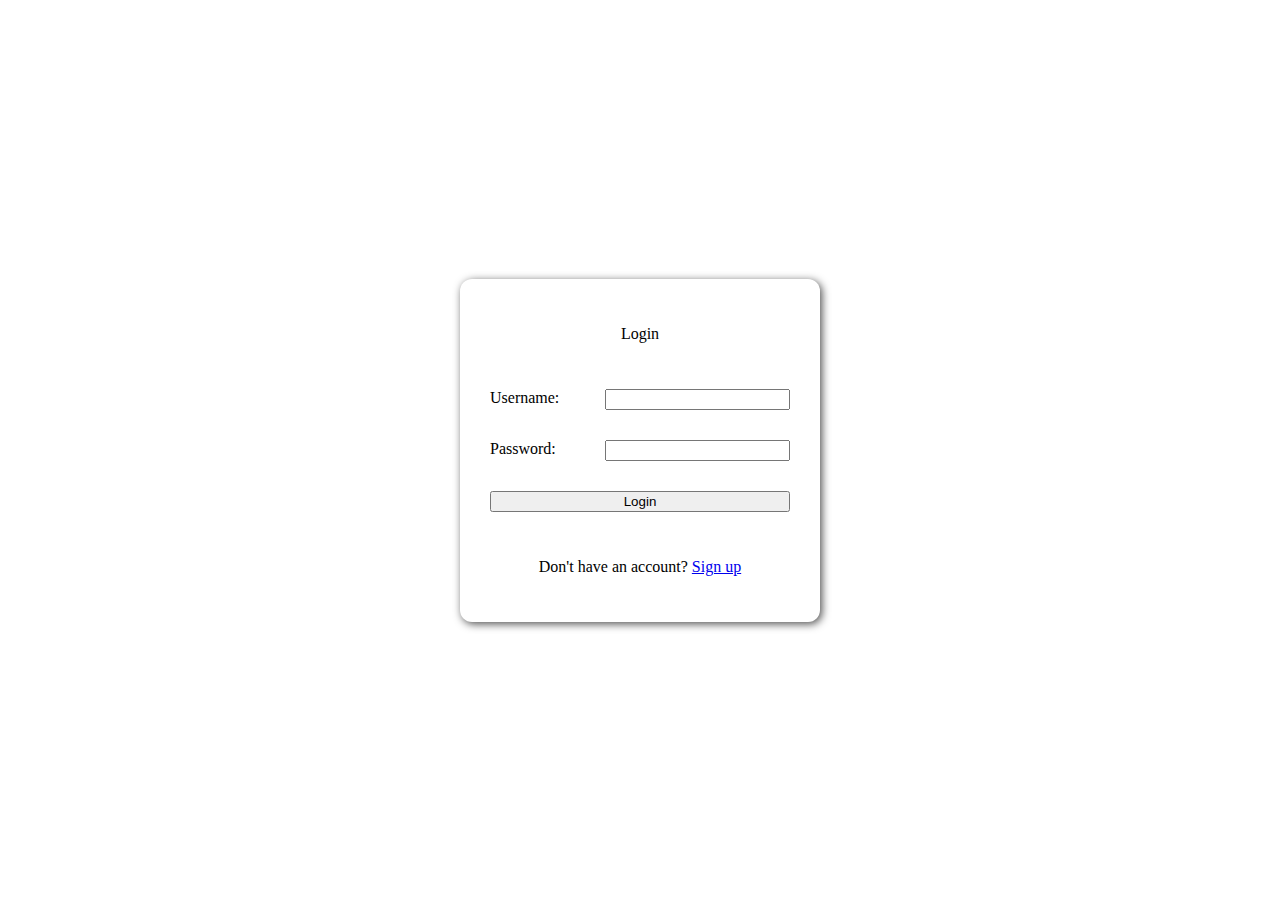
<file: index.html>
<!DOCTYPE html>
<html lang="en">
<head>
    <meta charset="UTF-8">
    <meta name="viewport" content="width=device-width, initial-scale=1.0">

    <link rel="stylesheet" href="styles.css">

    <title>Login Page</title>
</head>
<body>
    <main>
    
        <div id="to-do-logo"></div>

        <div id="form-div">
            <form action="./signup-verification/user-login.php" method="POST" id="login-form">
                <p>Login</p>

                <label>Username:
                    <input type="text" id="login-uname" name="uname" required>
                    <p id="uname-error" style="display:none;"></p>
                </label>
                
                <label>Password: 
                    <input type="password" id="login-password" name="upassword" required>
                    <p id="pass-error" style="display:none;"></p>
                </label>
                

                <input type="submit" value="Login">
                <p id="loading-text" style="display:none;">Loading...</p>
                
                <p>Don't have an account? <a href="#" id="sign-up-instead">Sign up</a></p>
            </form>

        </div>
        

        


    </main>

    <script src="script.js"></script>   
    <script src="signup-password-validate.js"></script>

</body>
</html>
</file>
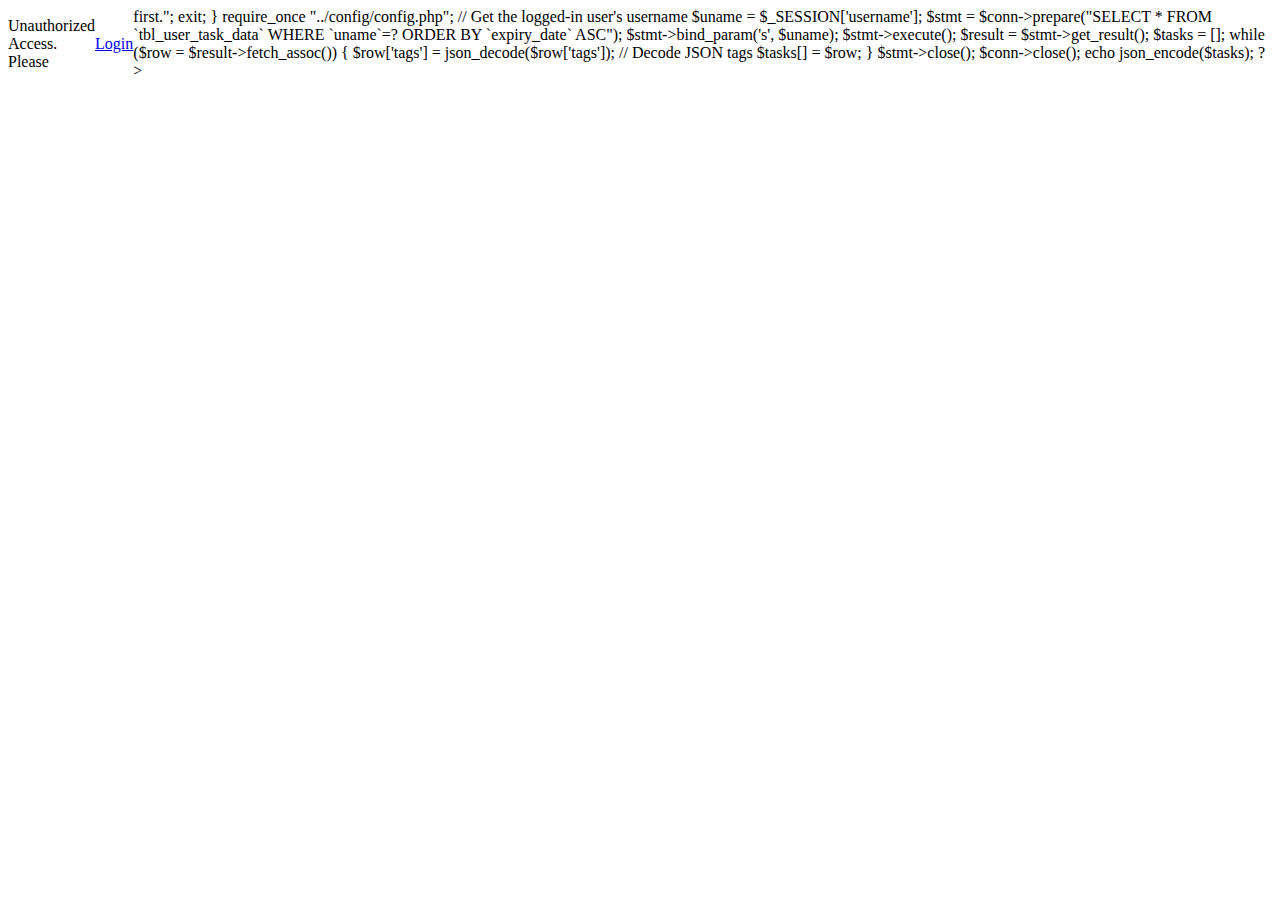
<file: user-page/index.html>
<!DOCTYPE html>
<html lang="en">
<head>
    <meta charset="UTF-8">
    <meta name="viewport" content="width=device-width, initial-scale=1.0">

    <link rel="stylesheet" href="styles.css">

    <title>TO-DO-LIST USER-LOGGED-IN</title>
</head>
<body>

    <main>

        <div id="log-back-in">
            <a href="logout.php">Login</a>
        </div>

        <div id="log-out">
            <a href="logout.php">Logout</a>
        </div>

        <div id="plate">
            <div id="top-head">
                <p id="to-do-header">Todo</p>
                <p id="current-date"></p>
                <button type="button" id="create-reminder-btn">Create Reminder</button>
            </div>

            <div id="current-tasks">


            </div>

                    <p id="expired-header">Expired</p>
            <div id="expired-tasks">
                
                

            </div>

                    <p id="completed-header">Completed</p>
            <div id="completed-tasks">
                
                

            </div>


        </div>
        <p id="hint">Tap the to-do circles to mark tasks as "completed".</p>


        <div id="mark-as-completed">
            <div id="completed_container">
                <h2>Mark this task as completed. <br>Task: <span id="task-to-mark"></span></h2>
                
                <div id="mark-or-cancel">
                     <button type="button" id="hide-mark">&#x274C;</button>
                    <button type="button" id="complete-mark">&#10004;</button>   
                </div>
                
            </div>
            
        </div>


        <div id="create-reminder-form">
            <form action="" method=POST id="form">
            <button type="button" id="hide-form">&#x274C;</button>

                <label for="create-task-title">Title:
                    <input type="text" title="Task Title" for="create-task-title" name="task_title" required>
                </label>

                <label for="create-task-expiry">Finish By:
                    <input type="date" title="Expiry Date" id="create-task-expiry" name="task_expiry" required>
                </label>
                <div id="select-tags">
                    <label><input type="checkbox" name="tags[]" value="Work"> Work</label>
                    <label><input type="checkbox" name="tags[]" value="Personal"> Personal</label>
                    <label><input type="checkbox" name="tags[]" value="Urgent"> Urgent</label>
                    <label><input type="checkbox" name="tags[]" value="Shopping"> Shopping</label>
                    <label><input type="checkbox" name="tags[]" value="Other"> Other</label>
                </div>
                
                <input type="submit" id="submit-new-task">
                
            </form>
        </div>

    </main>
    


    <script src="script.js"></script>
    
</body>
</html>
</file>
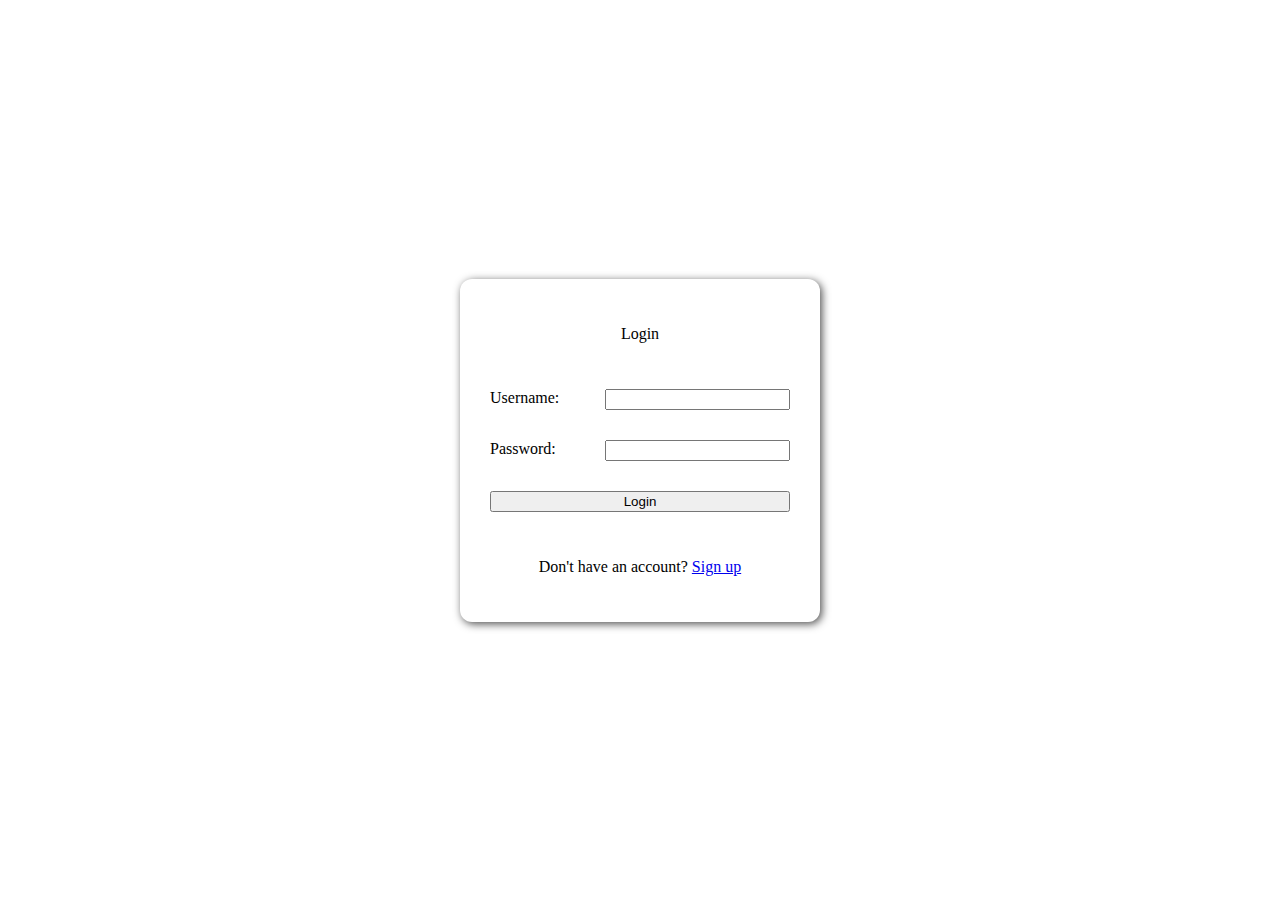
<file: verify-otp.html>
<!DOCTYPE html>
<html lang="en">
<head>
    <meta charset="UTF-8">
    <meta name="viewport" content="width=device-width, initial-scale=1.0">

    <link rel="stylesheet" href="styles.css">

    <title>OTP Verification</title>
</head>
<body>
    <main>
    
        <div id="to-do-logo"></div>

        <div id="form-div">
            <form method="POST" id="otp-verification-form">
                <p><strong>OTP Verification</strong></p>
                <p>A 6-digit verification code has been sent to your email.<br>Enter it below.</p>
                <label>Code:
                    <input type="text" name="otp-code" maxlength="6" required>
                </label>
                <input type="submit" value="Verify">
                <p id="loading-text" style="display:none;">Loading...</p>
                <p>Didn't receive a code? <a href="#">Check spam or try again.</a></p>
            </form>

        </div>
        

        


    </main>

    <script>
        document.addEventListener("DOMContentLoaded", function () {
            const urlParams = new URLSearchParams(window.location.search);
            const username = urlParams.get("username");
            const vtype = urlParams.get("vtype");
        
            if (username) {
                document.getElementById("otp-verification-form").action = `./signup-verification/otp-verify.php?username=${username}&vtype=${vtype}`;
            } else {
                alert("Username missing. Please restart the process.");
                window.location.href = "./index.html"; // Redirect if username is missing
            }
    });

    function Loading_Animation(){
        document.getElementById("loading-text").style.display = 'block';
    }
        </script>
        


</body>
</html>
</file>
<file: styles.css>
html, body {
display:flex;
align-items: center;
justify-content: center;
height:100%;
margin:0;
}



#form-div form{
    display:flex;
    flex-direction: column;
    box-shadow: 2px 2px 8px rgba(0, 0, 0, 0.7);
    padding:30px;
    width:300px;
    gap:30px;
    height:auto;
    

    border-radius:12px;

}

form label{
    display:flex;
    flex-direction: row;
    justify-content: space-between;
}


form > p{
    text-align: center;
}
</file>
<file: user-page/styles.css>
body, html{
    display:flex;
    align-items: center;
    justify-content: center;
    
}

#log-back-in a{
    color:white;
    padding: 5px;
    text-decoration:none;
    font-weight: bold;
    background-color: rgb(72, 72, 155);
    position:absolute;
    left:0;
    font-family:Helvetica;

}
#log-out a{
    color:white;
    padding: 5px;
    text-decoration:none;
    font-weight: bold;
    background-color: rgb(155, 72, 72);
    position:absolute;
    right:0;
    font-family:Helvetica;

}

#hint{
    text-align: center;
    font-family:Helvetica;
    font-size:large;
    color:rgb(87, 86, 86);
}

#plate{
    box-shadow: 2px 2px 8px rgba(109, 109, 109, 0.7);
    padding:20px;
    width:60vw;
    
}

#top-head{
    display:flex;
    flex-direction: row;
    justify-content: space-between;
    
}
#top-head > #to-do-header{
    font-weight: bold;
    font-size: larger;
    font-family: 'Lucida Sans';
}



#create-reminder-btn{
    width: max-content;
    height:max-content;
    align-self: center;
    padding:10px;
    color:white;
    font-family: Helvetica;
    border-radius: 5px;
    background-color: rgb(15, 4, 0);
    
}

#create-reminder-btn:active{
    transform:scale(0.9);
    background-color: rgb(129, 35, 1);
}


#current-tasks, #expired-tasks, #completed-tasks{
    display:flex;
    flex-direction:column;
    align-items: center;
    max-height:70vh;
    overflow-x:hidden;
    overflow-y:auto;
    scrollbar-color: #888 #f1f1f1;
}


#task, #expired-task, #completed-task{
    border:1px solid rgb(151, 151, 151);
    padding:7px;
    border-radius:10px;
    width:95%;
    display:flex;
    flex-direction:row;
    align-items:center;
    margin-bottom:5px;
}

#circle, #expired-circle, #completed-circle{
    width: 20px;  /* Adjust size */
    height: 20px;
    border-radius: 50%;
    border: 3px solid brown; /* Adjust thickness and color */
    background: transparent;
    display: flex;
    align-items: center;
    justify-content: center;
    margin-right:7px;
}

#task-title, #expired-task-title, #completed-task-title{
    font-size: larger;
    font-weight: bold;
    font-family: Helvetica;
    margin-bottom:0;
}

#task-expiry, #expired-task-expiry, #completed-task-expiry{
    font-size:medium;
    font-family: Helvetica;
    color:gray;
    margin-top:0;
}

#tags, #expired-tags, #completed-tags{
    width:max-content;
    display:flex;
    flex-direction: row;
    gap:5px;
    margin-left:auto;
    max-width:10em;
    overflow-x:scroll;
}

#task-tag, #expired-task-tag, #completed-task-tag{
    padding: 6px;
    border: 0;
    background-color: rgb(211, 211, 243);
    color:black;
    font-family: Helvetica;
    font-weight: bold;
    font-size:small;
}


.expired-checkmark, .completed-checkmark{
        font-size: 130%;
        color: white;
}


#expired-header, #completed-header{
    font-weight: bold;
    font-size: larger;
    font-family: 'Lucida Sans';
}
#completed-task-title{
    font-style: italic;
    color: rgb(2, 156, 2);
}

#expired-task-title{
    text-decoration: line-through;
    color:grey;
}
#expired-task-expiry{
    text-decoration: line-through;
}

#expired-task-tag{
    color:grey;
}


#mark-as-completed.show {
    position: fixed; /* Stay fixed on the screen */
    top: 0;
    left: 0;
    width: 100vw; /* Cover full screen */
    height: 100vh; /* Cover full screen */
    background: rgba(0, 0, 0, 0.3); /* Semi-transparent background */
    display: flex;
    justify-content: center;
    align-items: center;
    z-index: 9999; /* Make sure it's on top of everything */

}

#mark-as-completed{
    display:none;
}
#completed_container{
    padding:10px;
    background-color:white;
    border-radius:12px;
    display:flex;
    flex-direction:column;
}
#task-to-mark{
    color:green;
    font-size: larger;
}
#mark-or-cancel{
    display:flex;
    flex-direction: row;
    justify-content: space-around;
}
#hide-mark{
    border:none;
    border-radius: 50%;
    padding:7px;
    color: white;
}
#complete-mark{
    border:none;
    background-color: green;
    padding:7px;
    color:white;
}




#hide-form{
    border:0;
    background-color: transparent;
    display:block;
    margin-left:auto;
}



#create-reminder-form.show {
    position: fixed; /* Stay fixed on the screen */
    top: 0;
    left: 0;
    width: 100vw; /* Cover full screen */
    height: 100vh; /* Cover full screen */
    background: rgba(0, 0, 0, 0.3); /* Semi-transparent background */
    display: flex;
    justify-content: center;
    align-items: center;
    z-index: 9999; /* Make sure it's on top of everything */

}

#create-reminder-form #form{
    display:none;
    flex-direction: column;

    gap:17px;
    padding:30px;
    box-shadow: 2px 2px 8px rgba(109, 109, 109, 0.7);
    width:max-content;
    background-color:white;
    border-radius: 12px;
}

#create-reminder-form{
    display:none;
}
#create-reminder-form #form.show{
    display:flex;
}

#select-tags{
    display:flex;
    flex-direction: column;
    gap:3px;
}
.no-task{
    font-size:medium;
    color:grey;

}

@media (max-width:600px){
    #plate{
        width: 95%;
        justify-self: center;
    }

    #current-date{
        font-size: medium;
        font-weight: normal;
        font-family: Helvetica;
    }

}
</file>
